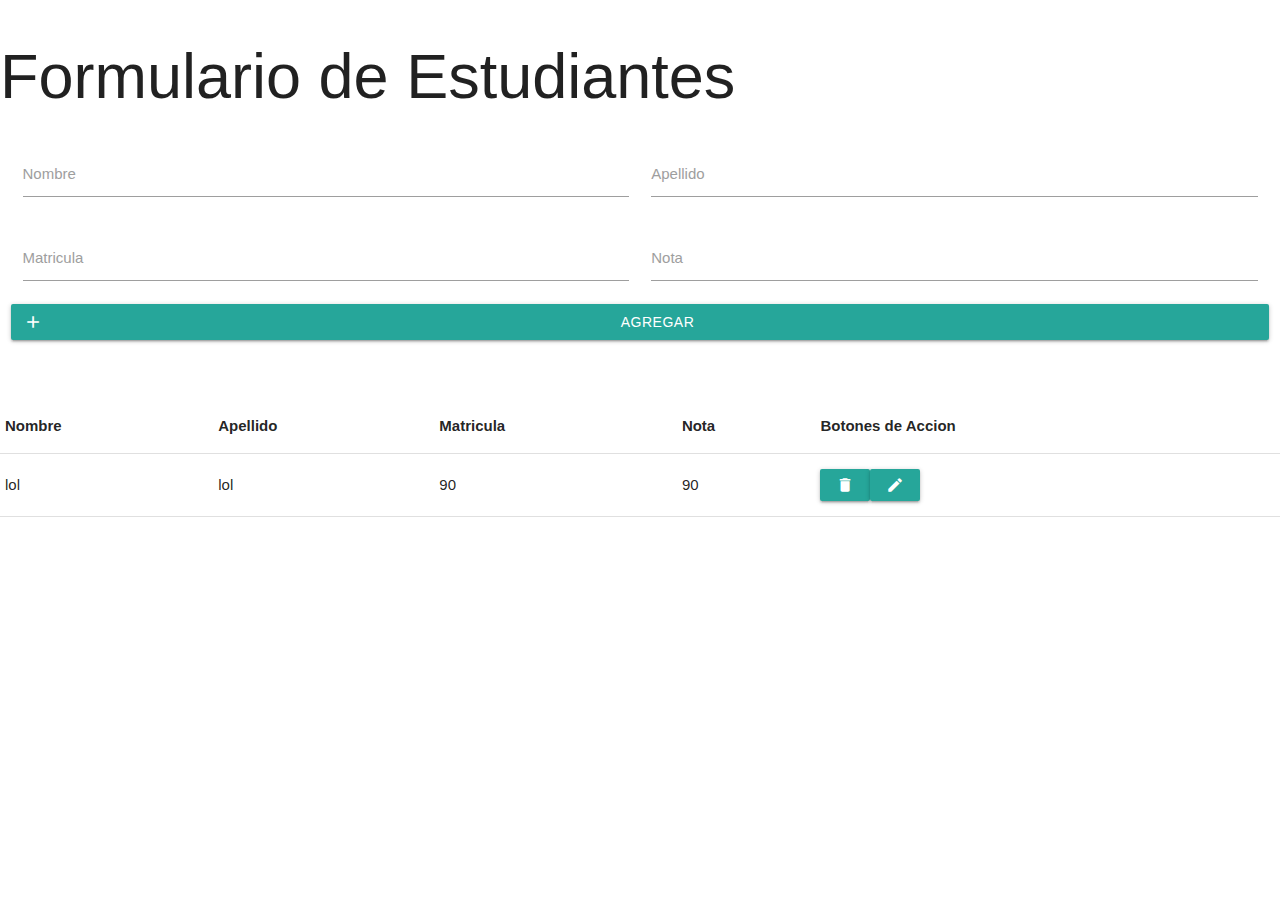
<file: index.html>
<!DOCTYPE html>
<html>
    <head id="head">
      <meta charset="utf-8">
      <!--Import Google Icon Font-->
      <link href="https://fonts.googleapis.com/icon?family=Material+Icons" rel="stylesheet">
      <!--Import materialize.css-->
      <link type="text/css" rel="stylesheet" href="css/materialize.min.css"  media="screen,projection"/>
      <!--Let browser know website is optimized for mobile-->
      <meta name="viewport" content="width=device-width, initial-scale=1.0"/>
    </head>
    <body id="body">
        <h1>Formulario de Estudiantes</h1>
        <main>
            <!-- seccion de formulario,  div es una etiqueta que define las divisiones lógicas existentes en el contenido web-->
            <section id="formulario">
              <form>
                <div class="row">
                  <div class="col s12">
                    <!--TODO: Agregar nombre y apellido-->
                    <div class="input-field col s6">
                      <input id="Nombre" type="text" class="validate">
                      <label for="Nombre">Nombre</label>
                    </div>
                    <div class="input-field col s6">
                      <input id="Apellido" type="text" class="validate">
                      <label for="Apellido">Apellido</label>
                  </div>
                </div>
                <div class="row">
                  <div class="col s12">
                  <!--TODO: Agregar matricula y notas-->
                  <div class="input-field col s6">
                    <input id="Matricula" type="text" class="validate">
                    <label for="Matricula">Matricula</label>
                  </div>
                  <div class="input-field col s6">
                    <input id="Nota" type="number" class="validate">
                    <label for="Nota">Nota</label>
                  </div>
                </div>
                <div class="row">
                  <div class="col s12">
                    <!--TODO: Agregar boton "Agrrgar"-->
                      <button type="submit" onclick="tabla.agregarFila()" class="btn waves-effect waves-light col s12"  id="btn_agregar">Agregar
                        <i class="material-icons left" >add</i>
                      </button>                
                  </div>
                </div>
              </form>
            </section>
        </main>
          <!--JavaScript at end of body for optimized loading-->
      <script type="text/javascript" src="js/materialize.min.js"></script>
      <script type="text/javascript" src="js/app.js"> </script>
    </body>
</html>
</file>
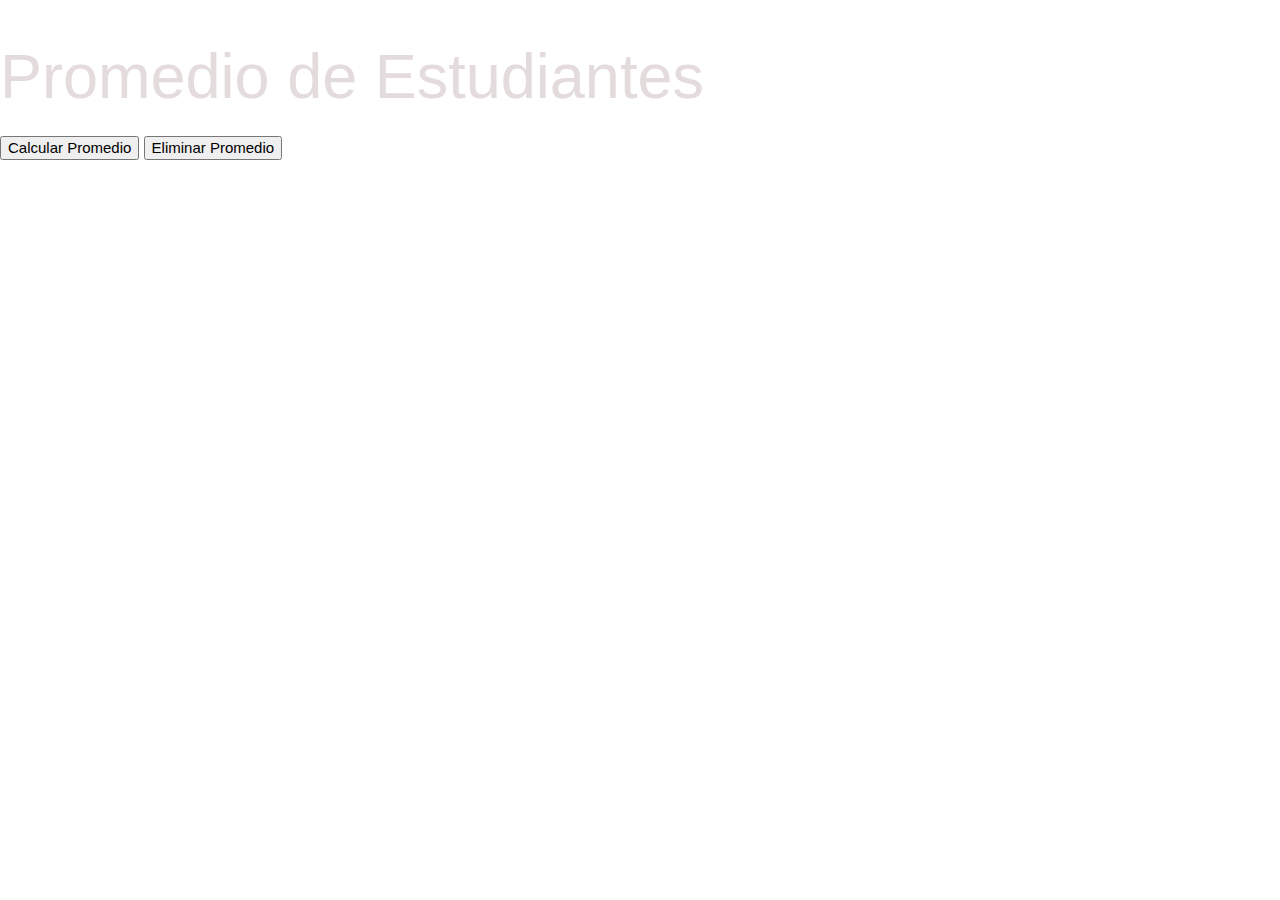
<file: calpromedio.html>
<!DOCTYPE html>
<html>
    <head id="head">
        <meta charset="utf-8">
        <style>
            #h1 { color: #e4dcdc; }
          </style>

          <style>
            # { color: #e4dcdc; }
          </style>
        <style href="css"></style>
         <!--Import Google Icon Font-->
      <link href="https://fonts.googleapis.com/icon?family=Material+Icons" rel="stylesheet">
      <!--Import materialize.css-->
      <link type="text/css" rel="stylesheet" href="css/materialize.min.css"  media="screen,projection"/>
      <!--Let browser know website is optimized for mobile-->
      <meta name="viewport" content="width=device-width, initial-scale=1.0"/>
    </head>
    <body id="body2">
        <h1 id="h1">Promedio de Estudiantes</h1>
        <main>
            <!-- seccion de formulario -->
                <section>


                    <button onclick="promedio()" id="btn_promedio"> Calcular Promedio</button>
                    <button onclick="clean_promedio()" id="btn_limpiar">Eliminar Promedio</button>
                    <script src="js/app.js"></script>


            </main>
        </body>
                  <script src="js/app.js"></script>
                  <script type="text/javascript" src="js/materialize.min.js"></script>
            </section>
        </main>
    </body>
</html>
</file>
